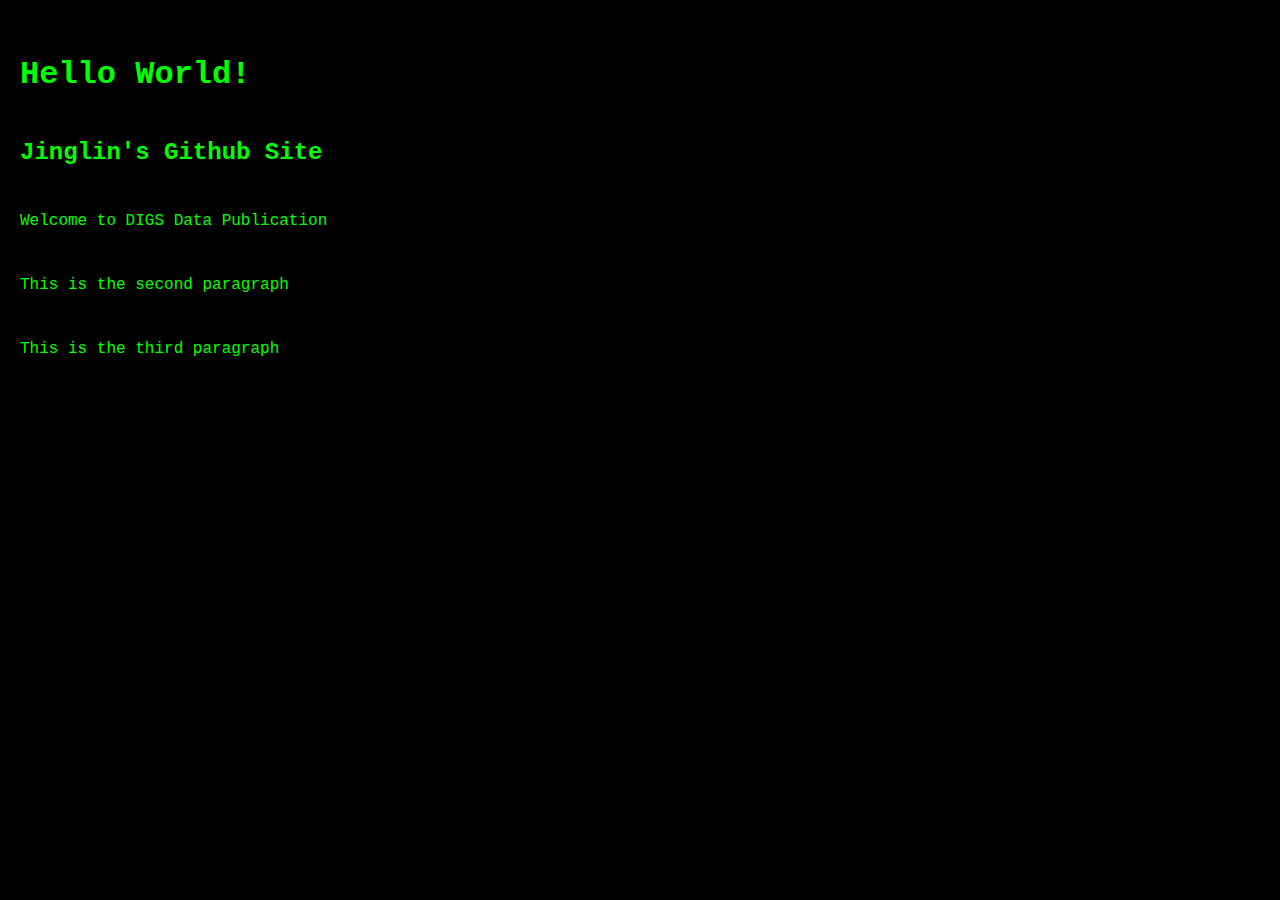
<file: test/Jinglin.github.io/index.html>
<!DOCTYPE html>
<html lang="en">
<head>
    <meta charset="UTF-8">
    <meta name="viewport" content="width=device-width, initial-scale=1.0">
    <link rel="stylesheet" href="css/styles.css"> 
    <title>Jinglin's Webpage</title>
</head>
<body>
    <div class="console">
        <h1>Hello World!</h1>
        <h2>Jinglin's Github Site</h2>
        <p>Welcome to DIGS Data Publication</p>
        <p>This is the second paragraph</p>
        <p>This is the third paragraph</p>
    </div>
</body>
</html>
</file>
<file: test/Jinglin.github.io/css/styles.css>
body, html {
    margin: 0;
    padding: 0;
    height: 100%;
    background-color: black;
}

.console {
    color: #0f0; 
    font-family: 'Courier New', Courier, monospace;
    padding: 20px;
    white-space: pre-wrap;
}

.console h1, .console h2, .console p {
    margin: 0 0 10px 0; 
}

.console h1 {
    display: block;
    font-weight: bolder;
    font-size: 2em;
}
</file>
